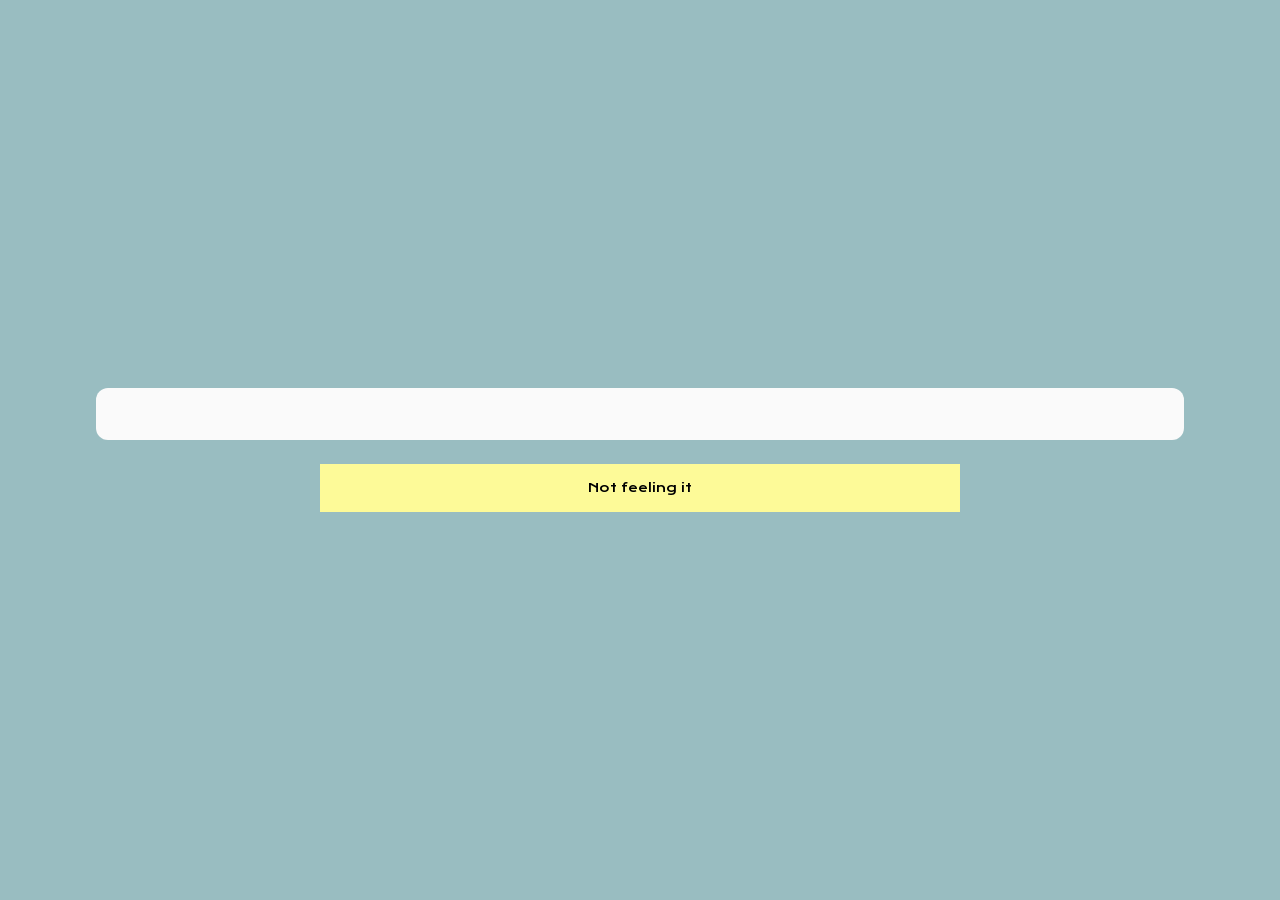
<file: results.html>
<!DOCTYPE html>
<html lang="en">
<head>
    <title>Results</title>
<link rel="preconnect" href="https://fonts.googleapis.com">
<link rel="preconnect" href="https://fonts.gstatic.com" crossorigin>
<link href="https://fonts.googleapis.com/css2?family=Corben:wght@400;700&family=Krona+One&display=swap" rel="stylesheet">
<meta name="viewport" content="width=device-width, initial-scale=1.0">
<style>
    body{
        background-color: #99bdc1;     
        margin: 0;
        min-height: 100vh;
        display: flex;
        flex-direction: column;
        justify-content: center;
        align-items: center;
    }
    p{
        color: #121212;
        font-size: 20px;
        font-family: "Corben", serif;
        font-weight: 400;
        font-style: normal;
        text-align: center;
    }
    h1{
        color: black;
        font-family: "Krona One", sans-serif;
        font-size: 24px;
        margin: 0;
        text-align: center;
        }
     div{background-color: #FAFAFA;
        padding: 16px 32px;
        border: none;
        border-radius: 12px;
        width: 80%; 
        height: 60%;
        align-content: center;
        margin-bottom: 12px; 
        }

        /* mobile */

        @media (max-width: 768px) {
        h1{
        color: black;
        font-family: "Krona One", sans-serif;
        font-size: 20px;
        margin: 0;
        font-weight: 400;
        font-style: normal;
        text-align: center;}
        p{
        color: #000000;
        font-size: 16px;
        font-family: "Corben", serif;
        font-weight: 400;
        font-style: normal;
        text-align: center;}
        }
    .retry{
        padding: 16px 32px;
        font-family: "Krona One", sans-serif;
        width: 50%;
        background-color: #FDFA98;
        color: black;
        border: none;
        font-size: 12px;
        cursor: pointer;
        margin-top:12px;}
</style>
</head>
<body>
    <div> 
    <h1 id="bookTitle"></h1>
    <p id="bookAuthor"></p>
    </div>
    <button id="retry" class="retry"> Not feeling it </button>
    <script src="script.js"></script>
</body>
</html>
</file>
